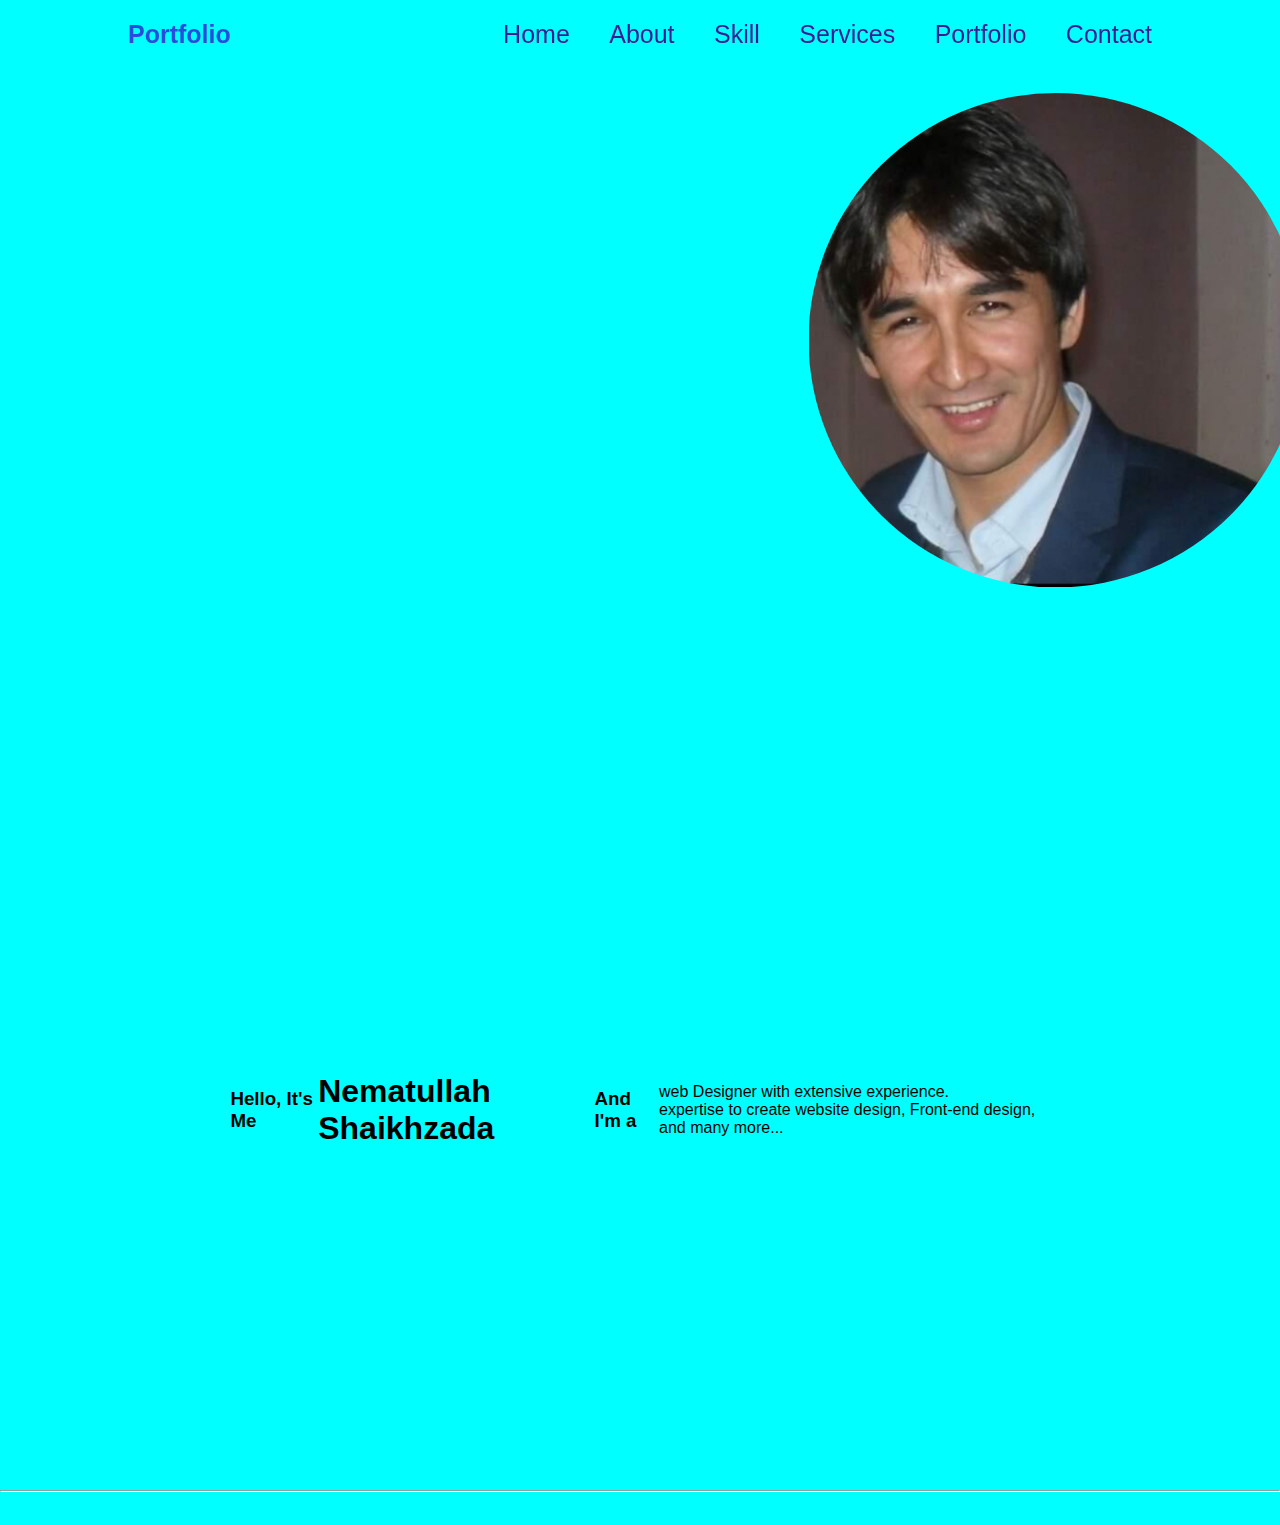
<file: index.html>
<html lang="en">
<head>
    <meta charset="UTF-8">
    <meta name="viewport" content="width=device-width, initial-scale=1.0">
    <title>Portfolio</title>
    <link rel="stylesheet" href="style.css">

</head>
<body>
    <img src="N.shakhi.jpg" width="500px" height="500px" alt="Portfolio">
    <header class="header">
        <a href="#" class="logo">Portfolio</a>
        <nav class="navbar">
            <a href="#">Home</a>
            <a href="about.html">About</a>
            <a href="#">Skill</a>
            <a href="#">Services</a>
            <a href="#">Portfolio</a>
            <a href="#">Contact</a>
        </nav>
    </header>
    <section class="home">
        <div class="home content">
            <h3>Hello, It's Me</h3>
            <h1>Nematullah Shaikhzada</h1>
            <h3>And I'm a</h3>
            <p>web Designer with extensive experience.
                <br>expertise to create website design, Front-end design, and many more...
            </p>

        </div>
    </section>
    <hr>
   
</body>
</html>
</file>
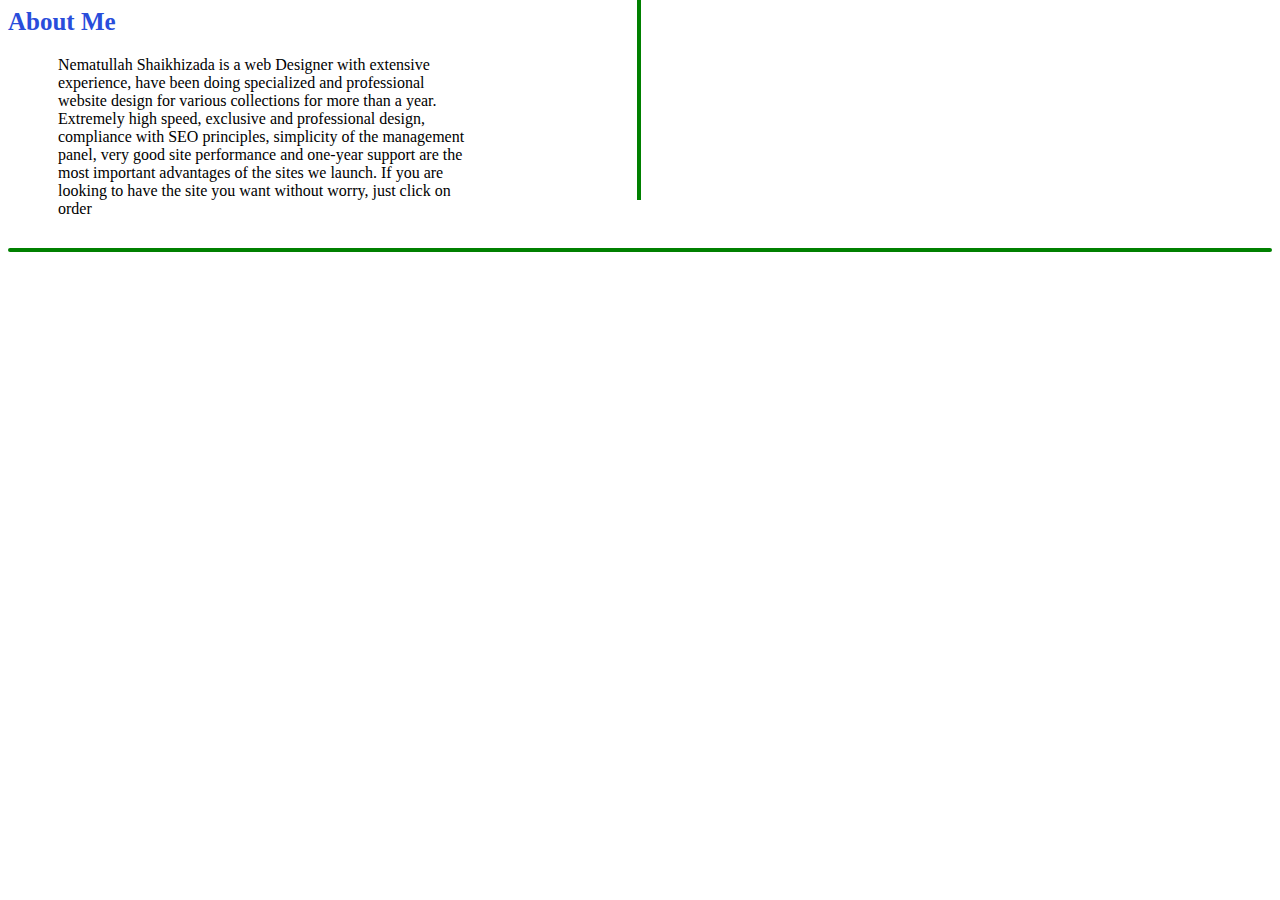
<file: about.html>
<html lang="en">
<head>
    <meta charset="UTF-8">
    <meta name="viewport" content="width=device-width, initial-scale=1.0">
    <title>About</title>
    <link rel="stylesheet" href="about.css">
</head>
<body>
    <a href="#" class="logo">About Me</a>

    <section class="about" id="about">
        <div class="about-text"></div>
        <p>Nematullah Shaikhizada is a web Designer with extensive experience, have been doing specialized and professional website design for various collections for more than a year. Extremely high speed, exclusive and professional design, compliance with SEO principles, simplicity of the management panel, very good site performance and one-year support are the most important advantages of the sites we launch. If you are looking to have the site you want without worry, just click on order</p>
    </section>

    <hr color="green"> 
    <style>
        .vl {
          border-left: 4px solid green;
          height: 200px;
        }
        </style>
        
        <div class="vl"></div>

</body>
</html>
</file>
<file: style.css>
*
{
    margin: 0;
    padding: 0;
    box-sizing: border-box;
    font-family: 'poppins' , sans-serif;
}
body {
    background-color: aqua;
}
.header {
    position: fixed;
    top: 0;
    left: 0;
    width: 100%;
    padding: 20px 10%;
    background: transparent;
    display: flex;
    justify-content: space-between;
    align-items: center;
    z-index: 100;
}
.logo {
    position: relative;
    font-size: 25px;
    color: #294ddb;
    text-decoration: none;
    font-weight: 600;
}
.navbar a {
    display: inline-block;
    font-size: 25px;
    color: #3a1d92;
    text-decoration: blueviolet;
    font-weight: 500;
    margin-left: 35px;
    transition: .3s;
}
.navbar a:hover{
    color: #0ef;

}
.home {
    position: relative;
    width: 100%;
    justify-content: space-between;
    height: 100vh;
    background-size: cover;
    background-position: center;
    display: flex;
    align-items: center;
    padding: 70px 10% 0;
}
.home-content {
    max-width: 600px;
}
.home-content h3 {
    font-size: 32px;
    font-weight: 700;
}
.home-content h1{
    font-size: 56px;
    font-weight: 700;
    margin: -3px 0;
}

img {
    margin-top: 7%;
    margin-left: 63%;
    padding: 3px  3px .2% .2%;
    position: 10% 10%;
    border-radius: 50%;
  }
</file>
<file: about.css>
section{
    margin-top: 20px;
    margin-bottom: 30px;
    margin-right: 800px;
    margin-left: 50px;
    color: black;
    
}

  /* Large rounded green border */
hr {
    border: 2px solid green;
    border-radius: 5px;
}

.vl {
    border-left: 2px solid green;
    height: 20px;
    position: absolute;
    left: 50%;
    margin-left: -3px;
    top: 0;
  }
.logo {
    position: relative;
    font-size: 25px;
    color: #294ddb;
    text-decoration: none;
    font-weight: 600;
}
</file>
